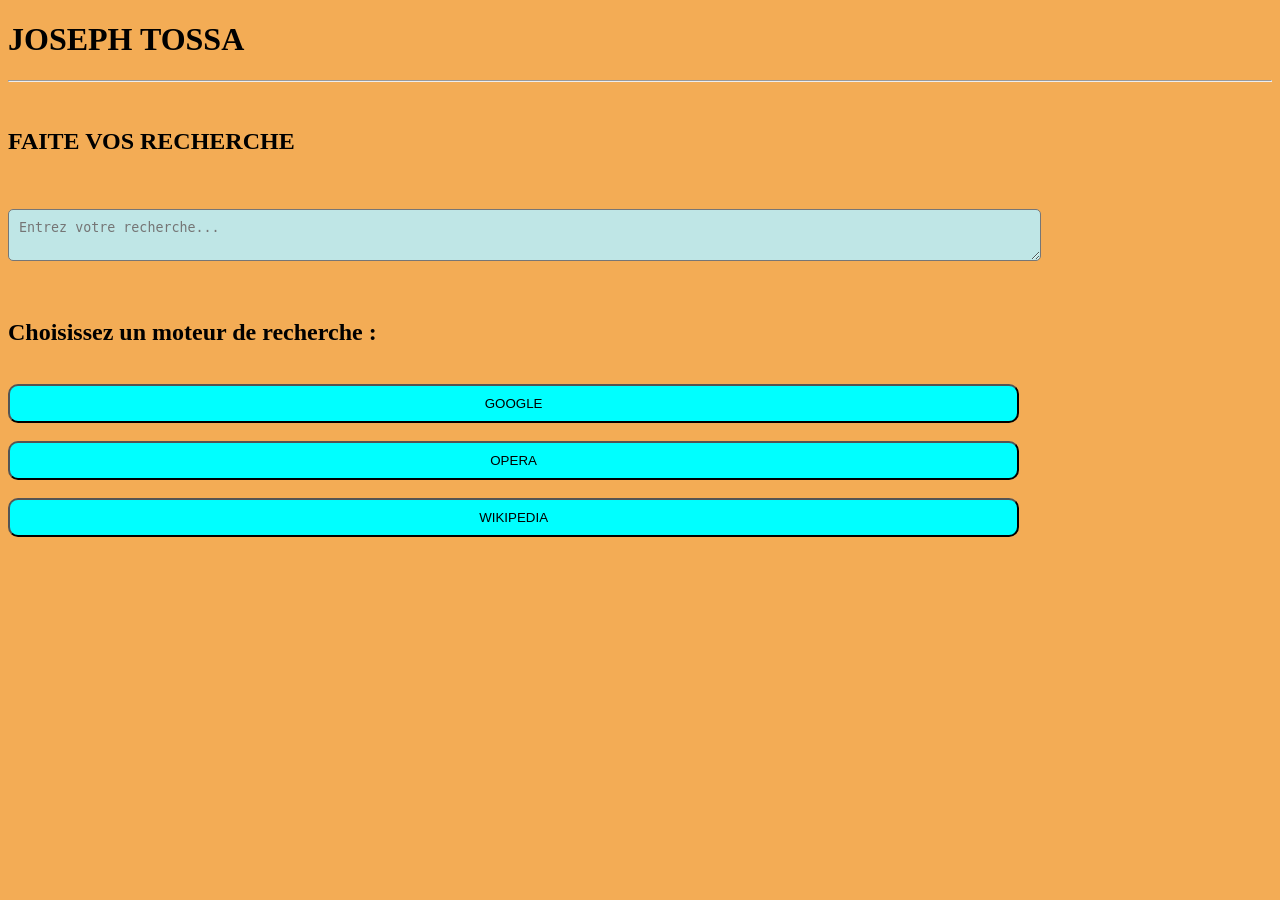
<file: index.html>
<!DOCTYPE html>
<!--[if lt IE 7]>      <html class="no-js lt-ie9 lt-ie8 lt-ie7"> <![endif]-->
<!--[if IE 7]>         <html class="no-js lt-ie9 lt-ie8"> <![endif]-->
<!--[if IE 8]>         <html class="no-js lt-ie9"> <![endif]-->
<!--[if gt IE 8]>      <html class="no-js"> <!--<![endif]-->
<html>
    <head>
        <meta charset="utf-8">
        <meta http-equiv="X-UA-Compatible" content="IE=edge">
        <title>Navig-extension</title>
        <meta name="description" content="">
        <meta name="viewport" content="width=device-width, initial-scale=1">
        <link rel="stylesheet" href="Navextension.css">
    </head>
    <body>
        <!--[if lt IE 7]>
            <p class="browsehappy">You are using an <strong>outdated</strong> browser. Please <a href="#">upgrade your browser</a> to improve your experience.</p>
        <![endif]-->

        <p><h1>JOSEPH TOSSA</h1></p>
        <hr>
        <br>
        <h2>FAITE VOS RECHERCHE</h2>
        <br>
        <div id="formulaire_recherche">
            <form action="post" method="traitement.php" id="formulaire">
                <p id="champ_rech">
                    <label for="recherche"></label>
                    <textarea name="recherche" id="recherche" placeholder="Entrez votre recherche..."></textarea>
                </p>
            </form><br>
            <p><h2>Choisissez un moteur de recherche :</h2></p><br>
            <button id="google_rech">GOOGLE</button><br><br>
            <BUTTON id="opera_rech">OPERA</BUTTON><br><br>
            <button id="wikipedia_rech">WIKIPEDIA</button>
        </div>
        
        <script src="Navextension.js" async defer></script>
    </body>
</html>
</file>
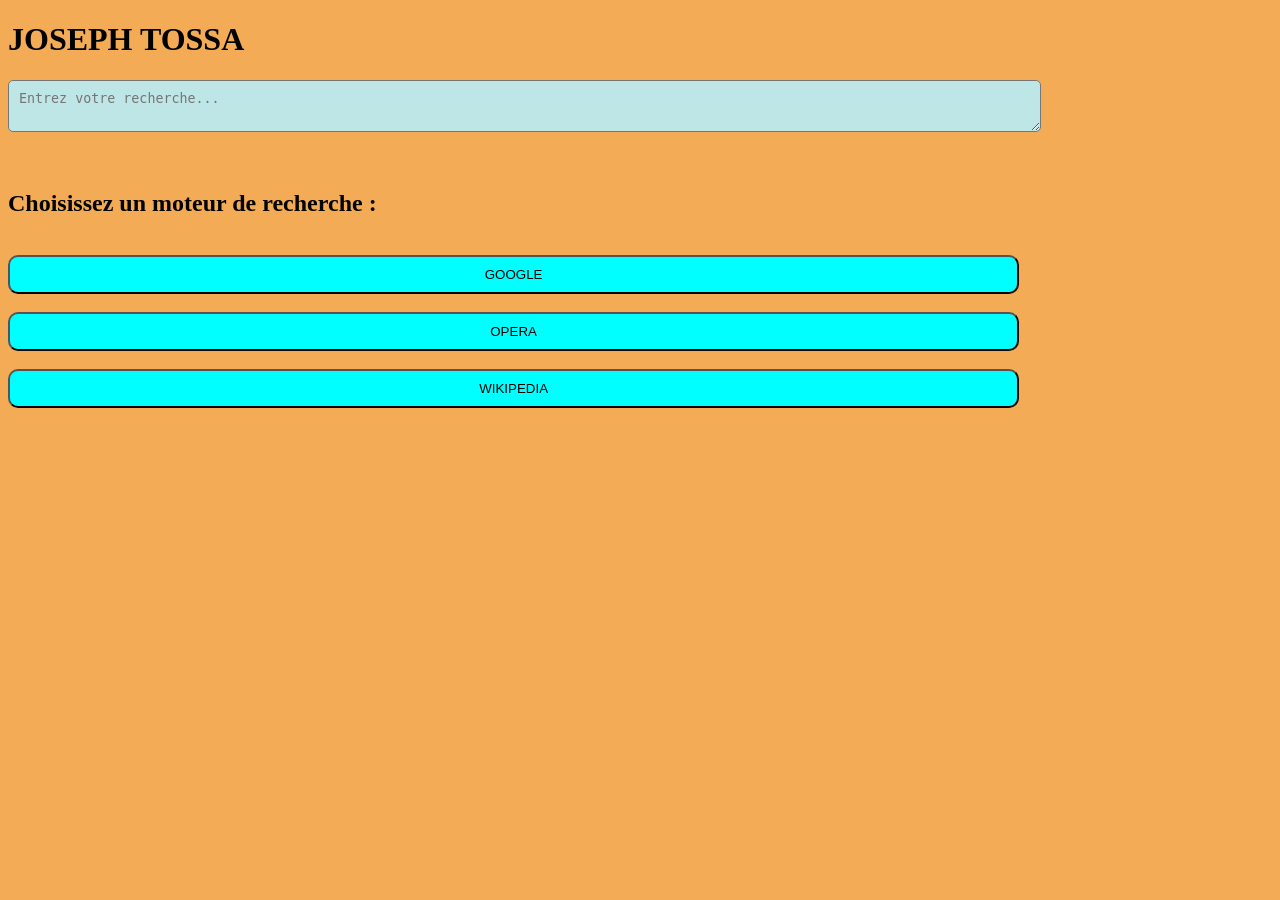
<file: Navextension.html>
<!DOCTYPE html>
<!--[if lt IE 7]>      <html class="no-js lt-ie9 lt-ie8 lt-ie7"> <![endif]-->
<!--[if IE 7]>         <html class="no-js lt-ie9 lt-ie8"> <![endif]-->
<!--[if IE 8]>         <html class="no-js lt-ie9"> <![endif]-->
<!--[if gt IE 8]>      <html class="no-js"> <!--<![endif]-->
<html>
    <head>
        <meta charset="utf-8">
        <meta http-equiv="X-UA-Compatible" content="IE=edge">
        <title>Navig-extension</title>
        <meta name="description" content="">
        <meta name="viewport" content="width=device-width, initial-scale=1">
        <link rel="stylesheet" href="Navextension.css">
    </head>
    <body>
        <!--[if lt IE 7]>
            <p class="browsehappy">You are using an <strong>outdated</strong> browser. Please <a href="#">upgrade your browser</a> to improve your experience.</p>
        <![endif]-->

        <p><h1>JOSEPH TOSSA</h1></p>
        
        <div id="formulaire_recherche">
            <form action="post" method="traitement.php" id="formulaire">
                <p id="champ_rech">
                    <label for="recherche"></label>
                    <textarea name="recherche" id="recherche" placeholder="Entrez votre recherche..."></textarea>
                </p>
            </form><br>
            <p><h2>Choisissez un moteur de recherche :</h2></p><br>
            <button id="google_rech">GOOGLE</button><br><br>
            <BUTTON id="opera_rech">OPERA</BUTTON><br><br>
            <button id="wikipedia_rech">WIKIPEDIA</button>
        </div>
        
        <script src="Navextension.js" async defer></script>
    </body>
</html>
</file>
<file: Navextension.css>
body
{
    background-color: rgb(243, 172, 85);
}

#google_rech
{
    background-color: aqua;
    padding: 10px;
    width: 80%;
    border-radius: 10px;
}

#opera_rech
{
    background-color: aqua;
    padding: 10px;
    width: 80%;
    border-radius: 10px;
}

#wikipedia_rech
{
    background-color: aqua;
    padding: 10px;
    width: 80%;
    border-radius: 10px;
}

#recherche
{
    background-color: rgb(191, 230, 230);
    border-radius: 5px;
    padding: 10px;
    width: 80%;
}
</file>
